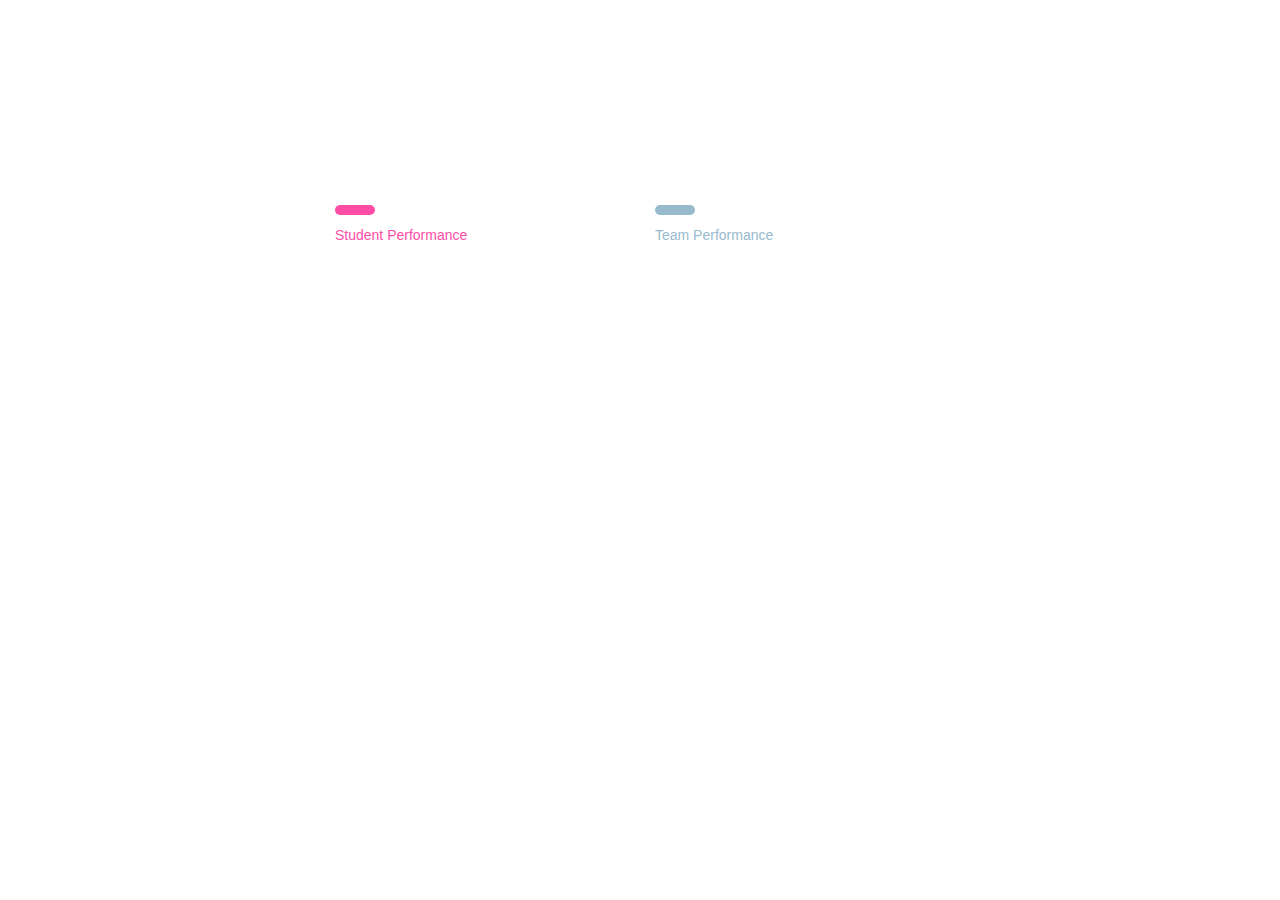
<file: final/final/WebSite6/charts/index.2.html>
﻿<!DOCTYPE HTML>
<html ng-app="myApp2">

<head>
    <script src="../angular.min.js"></script>
    <link href="css/studentGraph.css" rel="stylesheet" />
    <link href="../bootstrap.min.css" rel="stylesheet" />
    <script src="../bootstrap.min.js"></script>
    
</head>

<body ng-controller="MainController2">
   
    <div class="container">
        <div class="row">
            
            <canvas id="c2" width="200" height="200"></canvas>

        </div>
         <div class="row">
              <div class="col-md-3">
                </div>
             <div class="col-md-3">
                
                <ul class="t4" ></ul><span class="span4" >Student Performance</span>
                
             </div>
             <div class="col-md-3">
                
                <ul class="t6" ></ul><span class="span6" >Team Performance</span>
                
             </div>
            <div class="col-md-3">
                </div>
             </div>

    </div>
    <script src="js/JavaScript.js"></script>
</body>

</html>
</file>
<file: final/final/WebSite6/charts/css/studentGraph.css>
﻿/* Team graph data */
.t1
{
    height:10px;
     width:10px; 
     border-radius:10px;
      background-color:rgba(83, 26, 255,1);
}
.t2
{
    height:10px; 
    width:10px; 
    border-radius:10px; 
    background-color:rgba(151,187,205,1);

}

.t3
{
    height:10px; 
    width:10px; 
    border-radius:10px; 
    background-color:rgba(17, 212, 180,1);

}


.t4
{
    height:10px; 
    width:10px; 
    border-radius:10px; 
    background-color:#ff4da6;

}

.t5
{
    height:10px; 
    width:10px; 
    border-radius:10px; 
    background-color:#ff751a;

}

.t6
{
    height:10px; 
    width:10px; 
    border-radius:10px; 
    background-color:rgba(151,187,205,1);

}

.span1
{
   color:rgba(83, 26, 255,1);
}
.span2
{
   color:rgba(151,187,205,1);

}
.span3
{
   color:rgba(17, 212, 180,1);

}
.span4
{
   color:#ff4da6;

}
.span5
{
   color:#ff751a;

}
.span6
{
   color:rgba(151,187,205,1);

}
</file>
